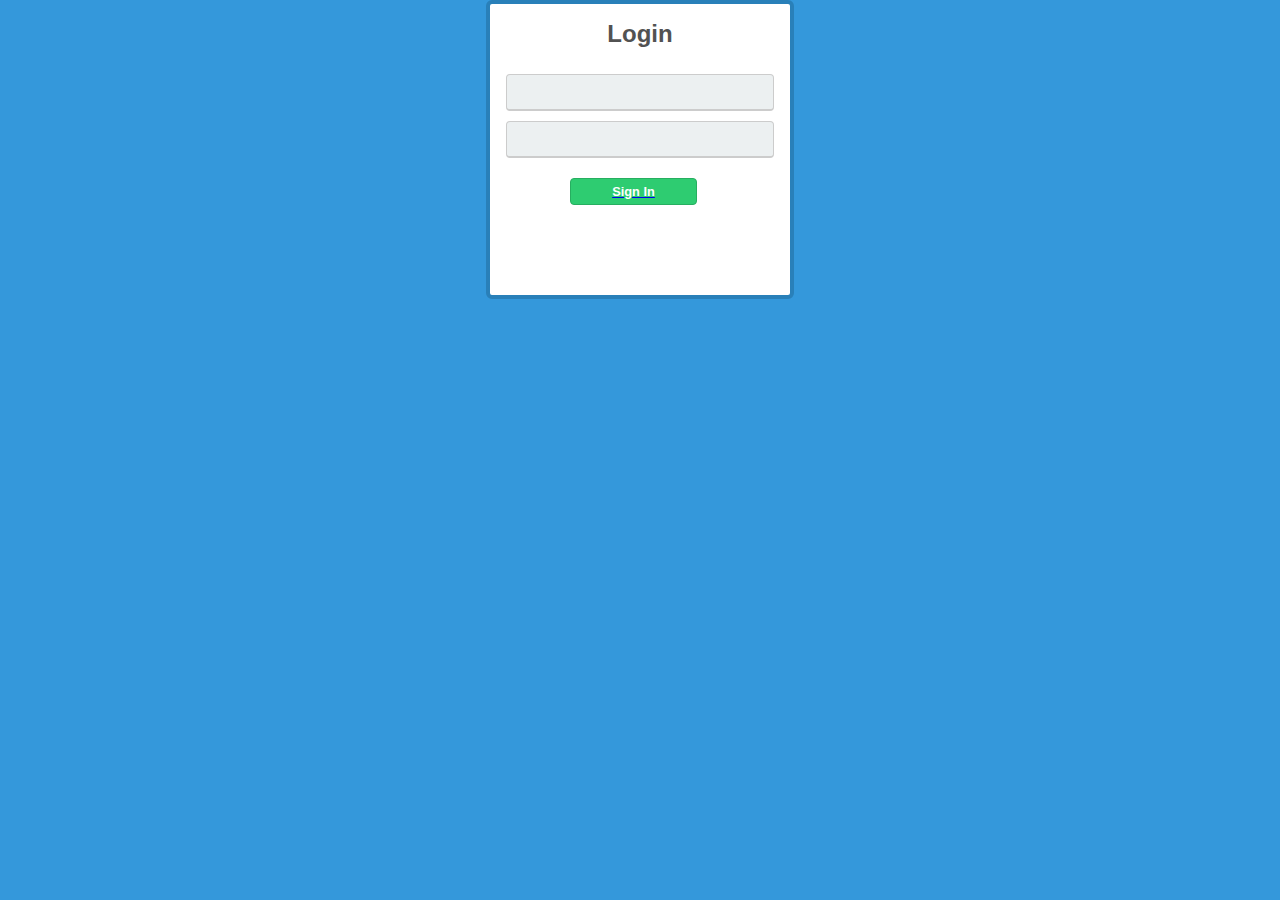
<file: index.html>
<!DOCTYPE html>
<html>
<head>
	<title>Login Page</title>
	<link rel="stylesheet" type="text/css" href="style.css">
	<script src="main.js"></script>
</head>
<body>
	<div class="box">
		<h1>Login</h1>
		
		<input id="Name" type="email" class="email" >
		  
		<input id="password" type="password"  class="email" >
		<a href="#"><div class="btn" onclick="login()">Sign In</div></a>
</body>


</html>
</file>
<file: style.css>
body{
    font-family: sans-serif;
    background:#3498db;  
    width:100%; 
    text-align:center;   
  }
  
  p{
    font-size:12px;
    text-decoration: none;
    color:#ffffff;
  }
  
  h1{
    font-size:1.5em;
    color:#525252;
  }
  
  .box{
    background:white;
    width:300px;
    border-radius:6px;
    margin: 0 auto 0 auto;
    padding:0px 0px 70px 0px;
    border: #2980b9 4px solid; 
  }
  
  .email{
    background:#ecf0f1;
    border: #ccc 1px solid;
    border-bottom: #ccc 2px solid;
    padding: 8px;
    width:250px;
    color:#AAAAAA;
    margin-top:10px;
    font-size:1em;
    border-radius:4px;
  }
  
  .password{
    border-radius:4px;
    background:#ecf0f1;
    border: #ccc 1px solid;
    padding: 8px;
    width:250px;
    font-size:1em;
  }
  
  .btn{
    background:#2ecc71;
    width:125px;
    padding-top:5px;
    padding-bottom:5px;
    color:white;
    border-radius:4px;
    border: #27ae60 1px solid;
    margin-top:20px;
    margin-bottom:20px;
    margin-left:80px;
    font-weight:800;
    font-size:0.8em;
  }
  
  .btn:hover{
    background:#2CC06B; 
  }
  
  #btn2{
    float:left;
    background:#3498db;
    width:125px;  padding-top:5px;
    padding-bottom:5px;
    color:white;
    border-radius:4px;
    border: #2980b9 1px solid;
    
    margin-top:20px;
    margin-bottom:20px;
    margin-left:10px;
    font-weight:800;
    font-size:0.8em;
  }
  
  #login_button
{
	width: 80%;border-radius: 15px;
}

html, body
{
  height: 100%;
  margin: 0;
}


.header
{
	color: white;font-family: 'Yeon Sung';font-size: 45px;letter-spacing: 10px;margin-top: 80px;
}
.header img
{
	width: 80px;margin-left: -15px;
}

.login_div
{
	background: rgba(255,255,255,0.8);float: none;border-radius: 15px;
}

.logo
{
	width: 80px;margin-top: 30px;border-radius: 40px;
}

#login_button
{
	width: 80%;border-radius: 15px;
}

.room_name
{
	cursor: pointer;
	font-size: 20px;
}


#logout
{
	font-size: 20px; float: right;
}


#output
{
	padding: 10px; width:80%;background: rgba(255,255,255,0.8);border-radius: 15px;
}

.input_div_room_page
{
	width: 80%;
}

.input_div label
{
	color: white;font-size: 20px;
}


.input_div_message_page
{
	position: fixed;bottom: 0px;width: 100%;background: rgba(255,255,255,0.8);
}
.input_div_message_page label
{
	color: black;
}
.input_div_message_page #msg
{
	width: 80%;
}
.input_div_message_page button
{
	margin-top: 15px;
	width: 50%; 
}
.color_white
{
	color: white;
}

.user_tick
{
	width:20px;
}
.message_h4
{
	padding-left:5px;color:grey;
}
#add_room {
  margin-right: 55px;
  margin-bottom: 45px;
}
#image {
  height: 30px;;
}
</file>
